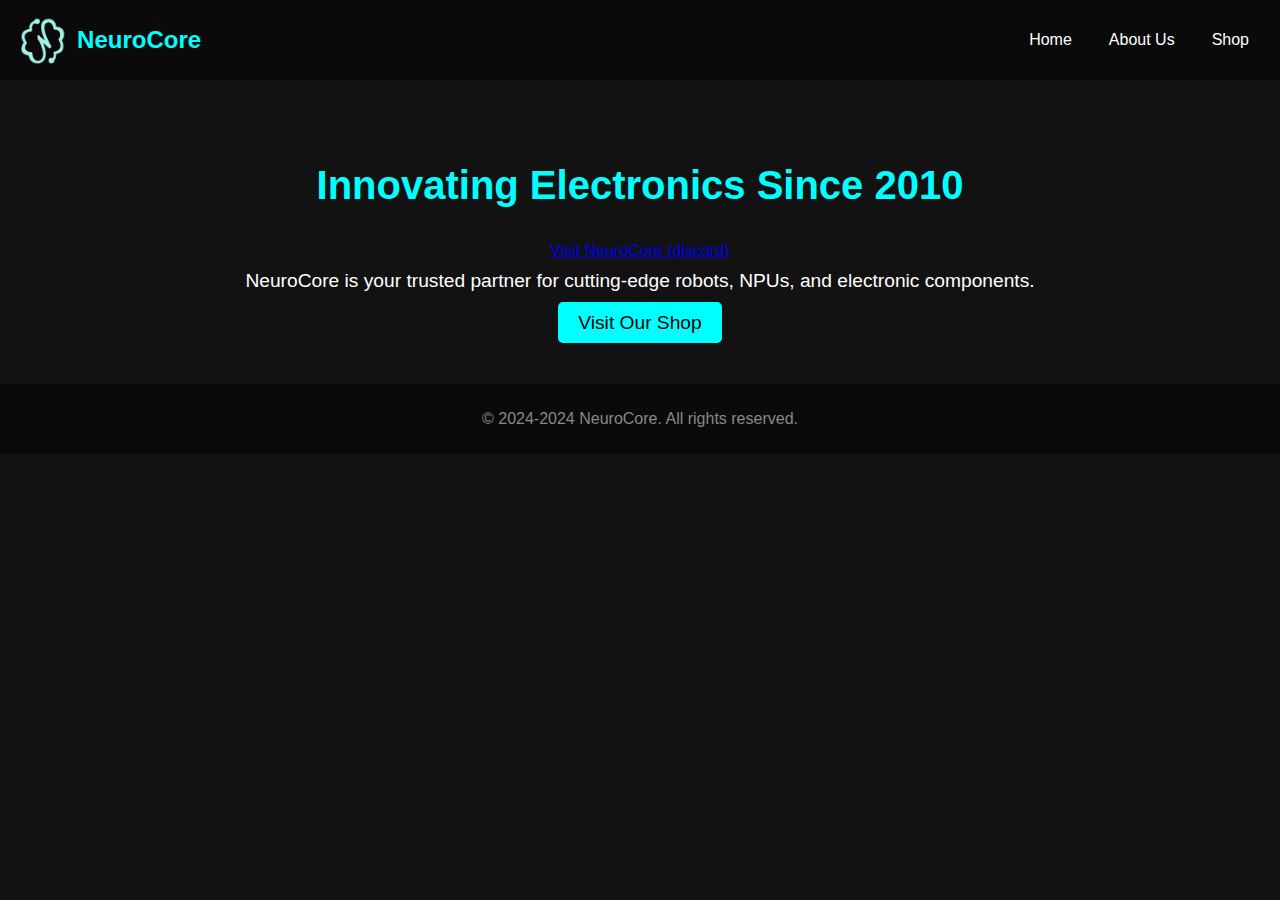
<file: index.html>
<!DOCTYPE html>
<html lang="en">
<head>
    <meta charset="UTF-8">
    <meta name="viewport" content="width=device-width, initial-scale=1.0">
    <title>NeuroCore | Home</title>
    <link rel="stylesheet" href="styles.css">
</head>
<body>
    <header class="header">
        <div class="logo-container">
            <img src="logo.png" alt="NeuroCore Logo" class="logo">
            <h1 class="site-title">NeuroCore</h1>
        </div>
        <nav class="nav">
            <a href="index.html" class="nav-link">Home</a>
            <a href="about.html" class="nav-link">About Us</a>
            <a href="shop.html" class="nav-link">Shop</a>            
        </nav>
    </header>
    <main>
        <section class="hero">
            <h2 class="hero-title">Innovating Electronics Since 2010</h2>
            <a href="https://discord.gg/TJwc94Nd79" class="custom-link">Visit NeuroCore (discord)</a>
            <p class="hero-text">
                NeuroCore is your trusted partner for cutting-edge robots, NPUs, and electronic components.
            </p>
            <a href="shop.html" class="cta-button">Visit Our Shop</a>
        </section>
    </main>
    <footer class="footer">
        <p>© 2024-2024 NeuroCore. All rights reserved.</p>
    </footer>
</body>
</html>
</file>
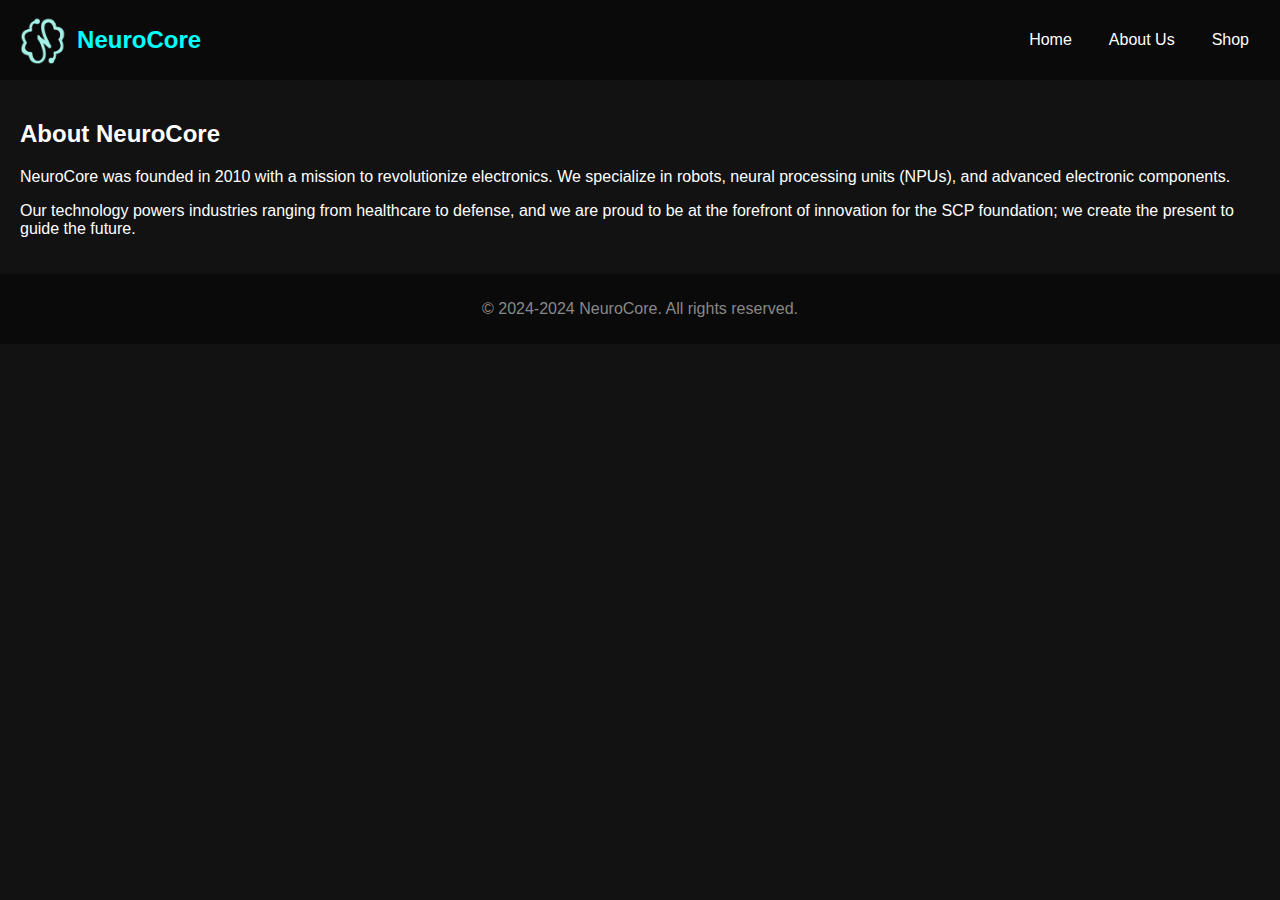
<file: about.html>
<!DOCTYPE html>
<html lang="en">
<head>
    <meta charset="UTF-8">
    <meta name="viewport" content="width=device-width, initial-scale=1.0">
    <title>About NeuroCore</title>
    <link rel="stylesheet" href="styles.css">
</head>
<body>
    <header class="header">
        <div class="logo-container">
            <img src="logo.png" alt="NeuroCore Logo" class="logo">
            <h1 class="site-title">NeuroCore</h1>
        </div>
        <nav class="nav">
            <a href="index.html" class="nav-link">Home</a>
            <a href="about.html" class="nav-link">About Us</a>
            <a href="shop.html" class="nav-link">Shop</a>
        </nav>
    </header>
    <main>
        <section class="about-section">
            <h2>About NeuroCore</h2>
            <p>
                NeuroCore was founded in 2010 with a mission to revolutionize electronics. 
                We specialize in robots, neural processing units (NPUs), and advanced electronic components.
            </p>
            <p>
                Our technology powers industries ranging from healthcare to defense, 
                and we are proud to be at the forefront of innovation for the SCP foundation; we create the present to guide the future.
            </p>
        </section>
    </main>
    <footer class="footer">
        <p>© 2024-2024 NeuroCore. All rights reserved.</p>
    </footer>
</body>
</html>
</file>
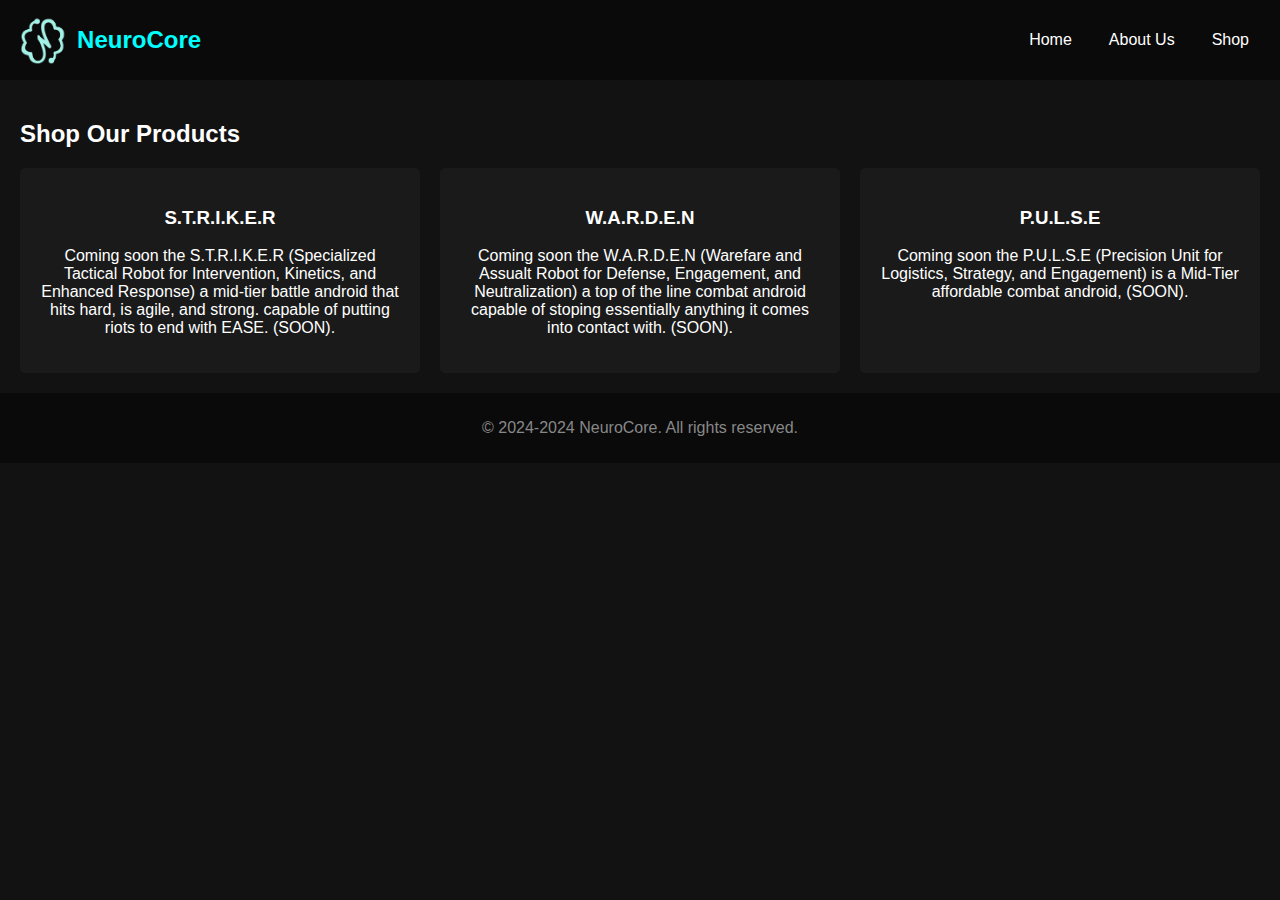
<file: shop.html>
<!DOCTYPE html>
<html lang="en">
<head>
    <meta charset="UTF-8">
    <meta name="viewport" content="width=device-width, initial-scale=1.0">
    <title>NeuroCore Shop</title>
    <link rel="stylesheet" href="styles.css">
</head>
<body>
    <header class="header">
        <div class="logo-container">
            <img src="logo.png" alt="NeuroCore Logo" class="logo">
            <h1 class="site-title">NeuroCore</h1>
        </div>
        <nav class="nav">
            <a href="index.html" class="nav-link">Home</a>
            <a href="about.html" class="nav-link">About Us</a>
            <a href="shop.html" class="nav-link">Shop</a>
        </nav>
    </header>
    <main>
        <section class="shop-section">
            <h2>Shop Our Products</h2>
            <div class="product-list">
                <div class="product">
                    <h3>S.T.R.I.K.E.R</h3>
                    <p>Coming soon the S.T.R.I.K.E.R (Specialized Tactical Robot for Intervention, Kinetics, and Enhanced Response) a mid-tier battle android that hits hard, is agile, and strong. capable of putting riots to end with EASE. (SOON).</p>
                </div>
                <div class="product">
                    <h3>W.A.R.D.E.N</h3>
                    <p>Coming soon the W.A.R.D.E.N (Warefare and Assualt Robot for Defense, Engagement, and Neutralization) a top of the line combat android capable of stoping essentially anything it comes into contact with. (SOON).</p>
                </div>
                <div class="product">
                    <h3>P.U.L.S.E</h3>
                    <p>Coming soon the P.U.L.S.E (Precision Unit for Logistics, Strategy, and Engagement) is a Mid-Tier affordable combat android, (SOON).</p>
                </div>
            </div>
        </section>
    </main>
    <footer class="footer">
        <p>© 2024-2024 NeuroCore. All rights reserved.</p>
    </footer>
</body>
</html>
</file>
<file: styles.css>
/* Global Styles */
body {
    margin: 0;
    font-family: 'Roboto', sans-serif;
    color: white;
    background-color: #121212;
}

/* Header */
.header {
    display: flex;
    justify-content: space-between;
    align-items: center;
    background-color: #0a0a0a;
    padding: 10px 20px;
}

.logo-container {
    display: flex;
    align-items: center;
}

.logo {
    height: 50px;
    margin-right: 10px;
}

.site-title {
    font-size: 1.5em;
    color: #00ffff;
}

.nav {
    display: flex;
    gap: 15px;
}

.nav-link {
    color: white;
    text-decoration: none;
    padding: 5px 10px;
    border: 1px solid transparent;
    transition: all 0.3s ease;
}

.nav-link:hover {
    border: 1px solid #00ffff;
    border-radius: 5px;
}

/* Hero Section */
.hero {
    text-align: center;
    padding: 50px 20px;
}

.hero-title {
    font-size: 2.5em;
    color: #00ffff;
}

.hero-text {
    font-size: 1.2em;
    margin: 10px 0 20px;
}

.cta-button {
    background-color: #00ffff;
    color: black;
    padding: 10px 20px;
    text-decoration: none;
    font-size: 1.2em;
    border-radius: 5px;
    transition: all 0.3s ease;
}

.cta-button:hover {
    background-color: white;
    color: #121212;
}

/* Footer */
.footer {
    text-align: center;
    padding: 10px;
    background-color: #0a0a0a;
    color: #888;
}

/* About Section */
.about-section {
    padding: 20px;
}

/* Shop Section */
.shop-section {
    padding: 20px;
}

.product-list {
    display: grid;
    grid-template-columns: repeat(auto-fit, minmax(300px, 1fr));
    gap: 20px;
}

.product {
    background-color: #1a1a1a;
    padding: 20px;
    border-radius: 5px;
    text-align: center;
}
/* Back to Top Button */
.back-to-top {
    position: fixed;
    bottom: 20px;
    right: 20px;
    background-color: #00ffff;
    color: black;
    border: none;
    padding: 10px 15px;
    font-size: 1.5em;
    border-radius: 50%;
    cursor: pointer;
    display: none;
    transition: background-color 0.3s ease, transform 0.3s ease;
}

.back-to-top:hover {
    background-color: white;
    transform: scale(1.1);
}
</file>
